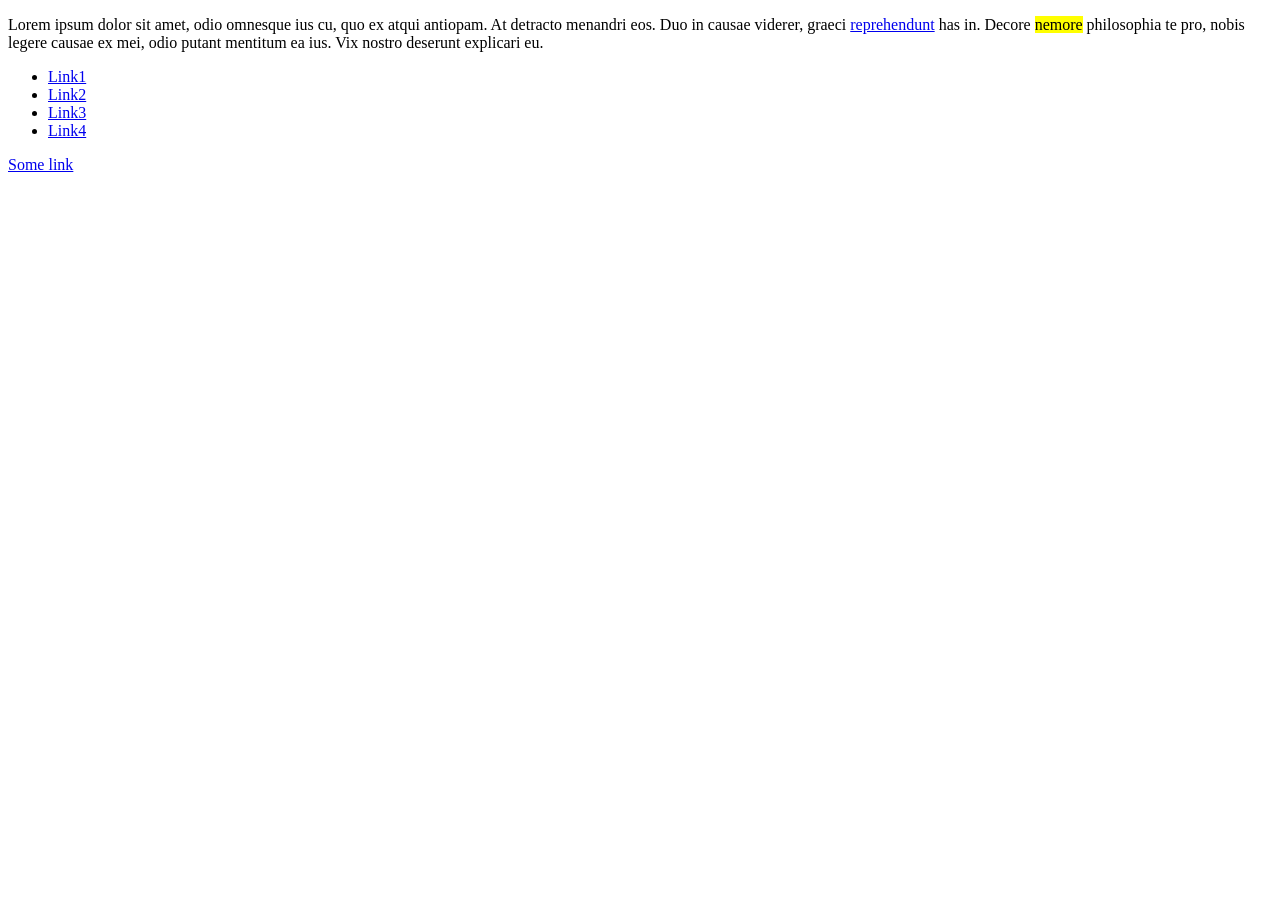
<file: index.html>
<!DOCTYPE html>
<html>
<head>
    <meta charset="utf-8">
    <title>JS</title>
    <link rel="stylesheet" href="style.css">
</head>
<body>
    <div>
        <article>
          <p>Lorem ipsum dolor sit amet, odio omnesque ius cu, quo ex atqui antiopam. At detracto menandri eos. Duo in causae viderer, graeci <a href="#">reprehendunt</a> has in. Decore <mark>nemore</mark> philosophia te pro, nobis legere causae ex mei, odio putant mentitum ea ius. Vix nostro deserunt explicari eu.</p>
        </article>
    </div>
    <ul>
        <li><a href="#">Link1</a></li>
        <li><a href="#">Link2</a></li>
        <li><a href="#">Link3</a></li>
        <li><a href="#">Link4</a></li>
    </ul><span></span>
    <a href="#">Some link</a>
    <div class="jas">
        
    </div>
</body>
<script src="app.js"></script>
</html>
</file>
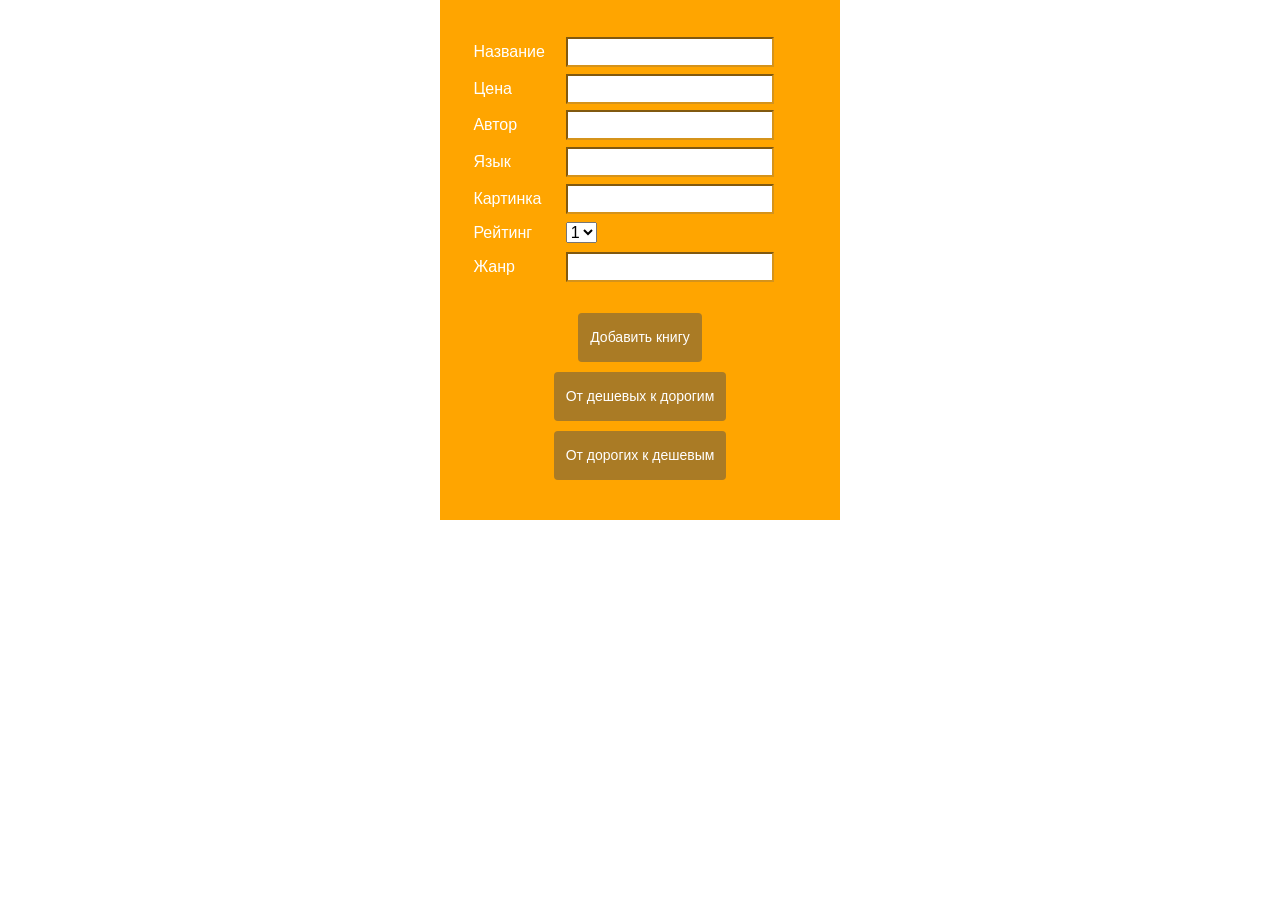
<file: hw10/index.html>
<!DOCTYPE html>
<html lang="en">
<head>
    <meta charset="UTF-8" />
    <meta name="viewport" content="width=device-width, initial-scale=1.0" />
    <meta http-equiv="X-UA-Compatible" content="ie=edge" />
    <link
            rel="stylesheet"
            href="https://stackpath.bootstrapcdn.com/bootstrap/4.3.1/css/bootstrap.min.css"
            integrity="sha384-ggOyR0iXCbMQv3Xipma34MD+dH/1fQ784/j6cY/iJTQUOhcWr7x9JvoRxT2MZw1T"
            crossorigin="anonymous"
    />
    <link rel="stylesheet" href="style.css">
    <title>Lesson 10</title>
</head>
<body>
<div id="book-container">
    <div id="book-form"></div>  
    <div id="book-list"></div>      
</div>
<script src="app.js"></script>
</body>
</html>
</file>
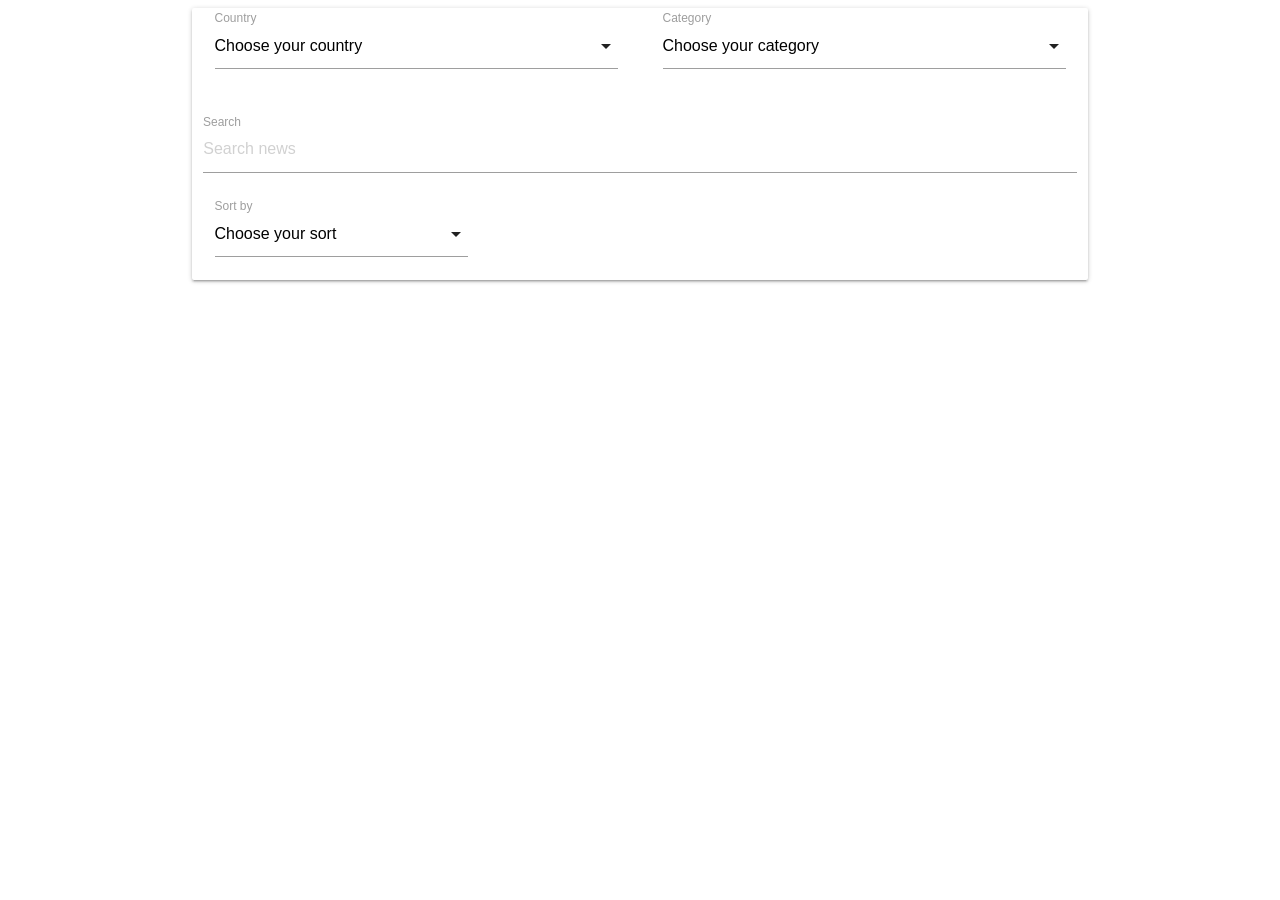
<file: hw12/index.html>
<!DOCTYPE html>
<html lang="en">
<head>
    <meta charset="UTF-8">
    <meta name="viewport" content="width=device-width, initial-scale=1.0">
    <meta http-equiv="X-UA-Compatible" content="ie=edge">
    <title>Document</title>
    <link rel="stylesheet" href="https://cdnjs.cloudflare.com/ajax/libs/materialize/1.0.0/css/materialize.min.css">
</head>
<body>
<main>
    <div class="form-wrap container">
        <div class="card">
            <form name="newsControlForm">
                <div class="row">
                    <div class="col s12 m6">
                        <div class="input-field col s12">
                            <select name="country" id="country">
                                <option value="" disabled selected>Choose your country</option>
                                <option value="ua">Ukraine</option>
                                <option value="us">United States</option>
                                <option value="ve">Venuzuela</option>
                            </select>
                            <label>Country</label>
                        </div>
                    </div>
                    <div class="col s12 m6">
                        <div class="input-field col s12">
                            <select name="category" id="category">
                                <option value="" disabled selected>Choose your category</option>
                                <option value="science">Science</option>
                                <option value="sports">Sports</option>
                                <option value="technology">Technology</option>
                            </select>

                            <label>Category</label>
                        </div>
                    </div>
                </div>
                <div class="row">
                    <div class="input-field col s12">
                        <input placeholder="Search news" id="search" type="text">
                        <label for="search">Search</label>
                    </div>
                    <div class="col s12 m4">
                        <div class="input-field col s12">
                            <select name="sortBy" id="sortBy">
                                <option value="" disabled selected>Choose your sort</option>
                                <option value="publishedAt">Newest</option>
                                <option value="popularity">Popular</option>
                                <option value="relevancy">Relevant</option>
                            </select>
                            <label>Sort by</label>
                        </div>
                    </div>
                </div>
            </form>
        </div>
    </div>
    <div class="news-wrap container">
        <div id="row" class="row"></div>
    </div>
</main>

<!-- jQuery -->
<script
        src="https://code.jquery.com/jquery-3.3.1.min.js"
        integrity="sha256-FgpCb/KJQlLNfOu91ta32o/NMZxltwRo8QtmkMRdAu8="
        crossorigin="anonymous"></script>
<!-- Compiled and minified JavaScript -->
<script src="https://cdnjs.cloudflare.com/ajax/libs/materialize/1.0.0/js/materialize.min.js"></script>

<script>
    $(document).ready(function(){
        $('select').formSelect();
    });
</script>
<script src="app.js"></script>
</body>
</html>
</file>
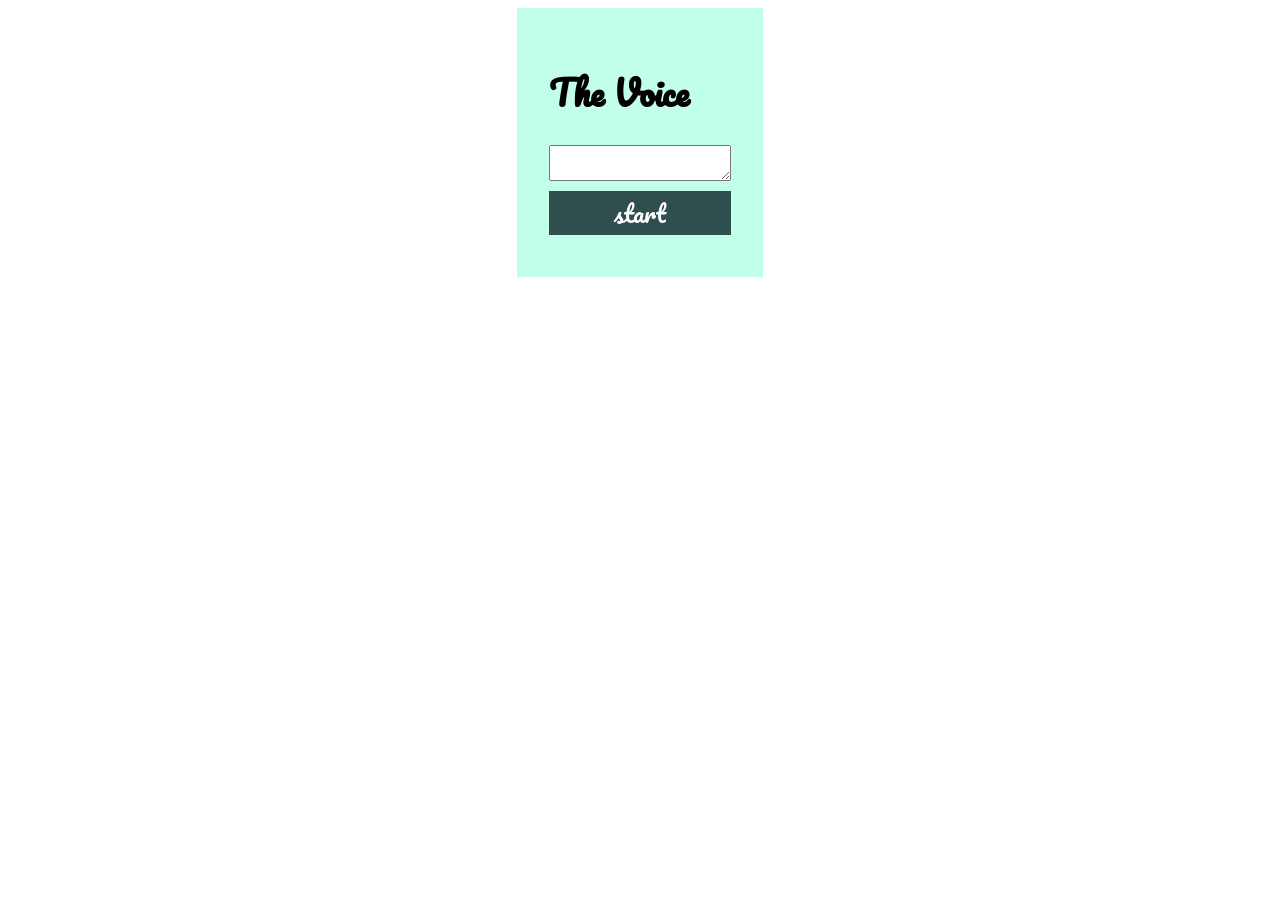
<file: hw13/index.html>
<!DOCTYPE html>
<html lang="en">
<head>
    <meta charset="UTF-8">
    <title>Document</title>
    <link href='https://fonts.googleapis.com/css?family=Pacifico' rel='stylesheet' type='text/css'>

</head>
<body>
    <style>
        body {
            display: flex;
            align-items: center;
            flex-direction: column;
        }
        .wrapper {
            display: flex;
            flex-direction: column;
            background-color: #c1ffea;
            padding: 2em;
        }

        h1 {
            font-size: 34px;
            font-family: 'Pacifico';
        }
        select {
            width: 100%;
            background-color: #dbdbde;
            font-family: 'Pacifico';
            font-size: 24px;
        }
        button {
            font-family: 'Pacifico', cursive;
            margin: 10px 0;
            background: darkslategray;
            color: white;
            font-size: 24px;
            border: none;
        }
    </style>
    <div class="wrapper">
        <h1>The Voice</h1>

        <textarea name="text" id=""></textarea>
        <button id="start">start</button>
    </div>
<script src="app.js"></script>
</body>
</html>
</file>
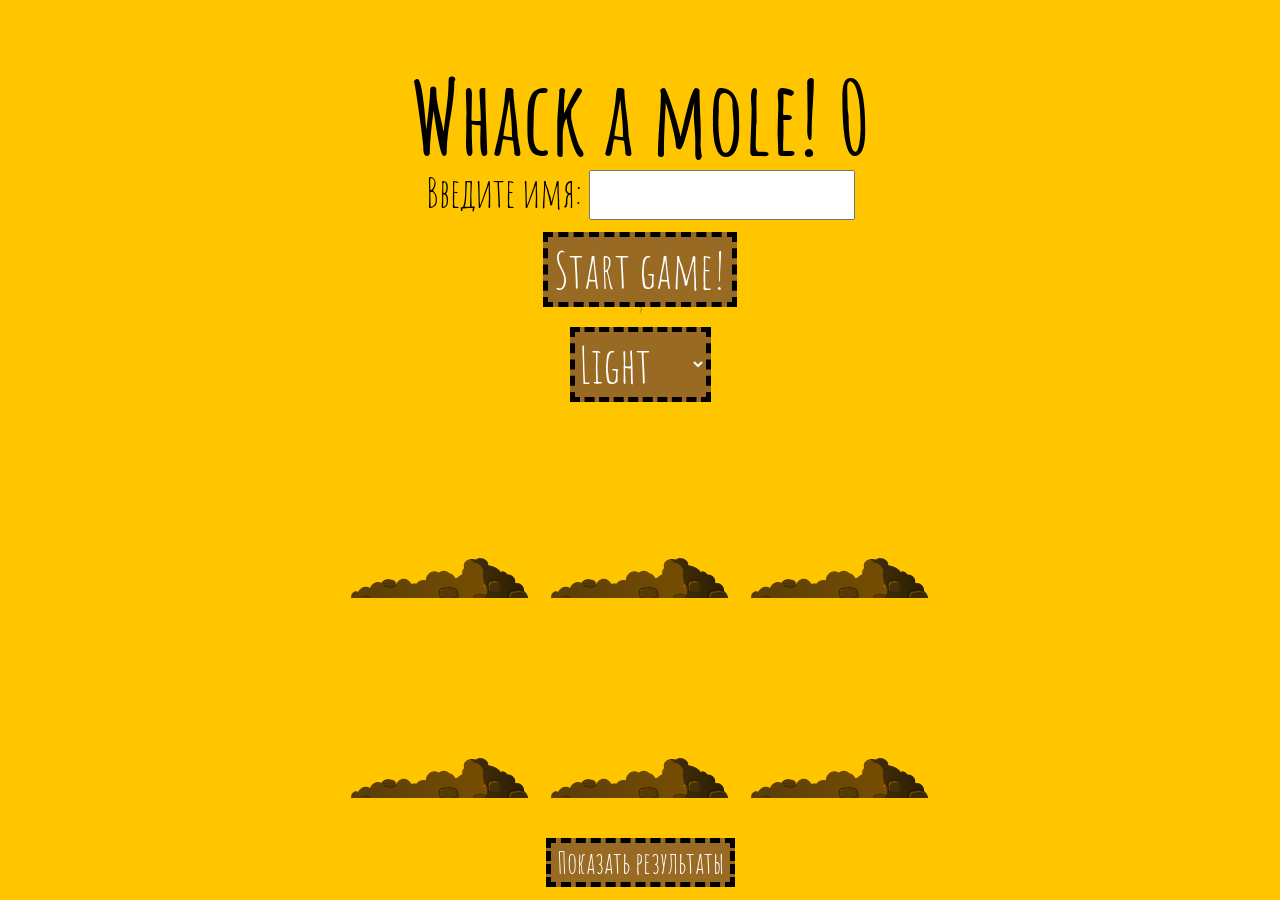
<file: hw14/index.html>
<!DOCTYPE html>
<html lang="en">
<head>
    <meta charset="UTF-8">
    <title>Document</title>
    <link href='https://fonts.googleapis.com/css?family=Amatic+SC:400,700' rel='stylesheet' type='text/css'>
    <link rel="stylesheet" href="style.css">

</head>
<body>
    <h1>Whack a mole! <span class="score">0</span></h1>

    <div class="menu">
        <label>
            Введите имя:
            <input type="text" id="name"> 
        </label>
        <span class="name-warning">Введите имя</span>
        <button class="start">Start game!</button>>
        <select class="level-select">
            <option value="light">Light</option>
            <option value="medium">Medium</option>
            <option value="hard">Hard</option>
        </select>
    </div>
    <div class="finish">
        <div class="finish-result">
            <h2>Game Over</h2>
            <span class="all-moles block">Всего кротов: </span>
            <span class="catched-moles block">Поймано кротов: </span>
            <span class="close block">Закрыть</span>
        </div>
    </div>
    <div class="game">
        <div class="hole hole1">
            <div class="mole"></div>
        </div>
        <div class="hole hole2">
            <div class="mole"></div>
        </div>
        <div class="hole hole3">
            <div class="mole"></div>
        </div>
        <div class="hole hole4">
            <div class="mole"></div>
        </div>
        <div class="hole hole5">
            <div class="mole"></div>
        </div>
        <div class="hole hole6">
            <div class="mole"></div>
        </div>
    </div>

    <button class="show-result">Показать результаты</button>
    <table class="table">
        
    </table>
    <div class="close-result-holder">
        <button class="close-result">Закрыть</button>
    </div>

<script src="app.js"></script>
</body>
</html>
</file>
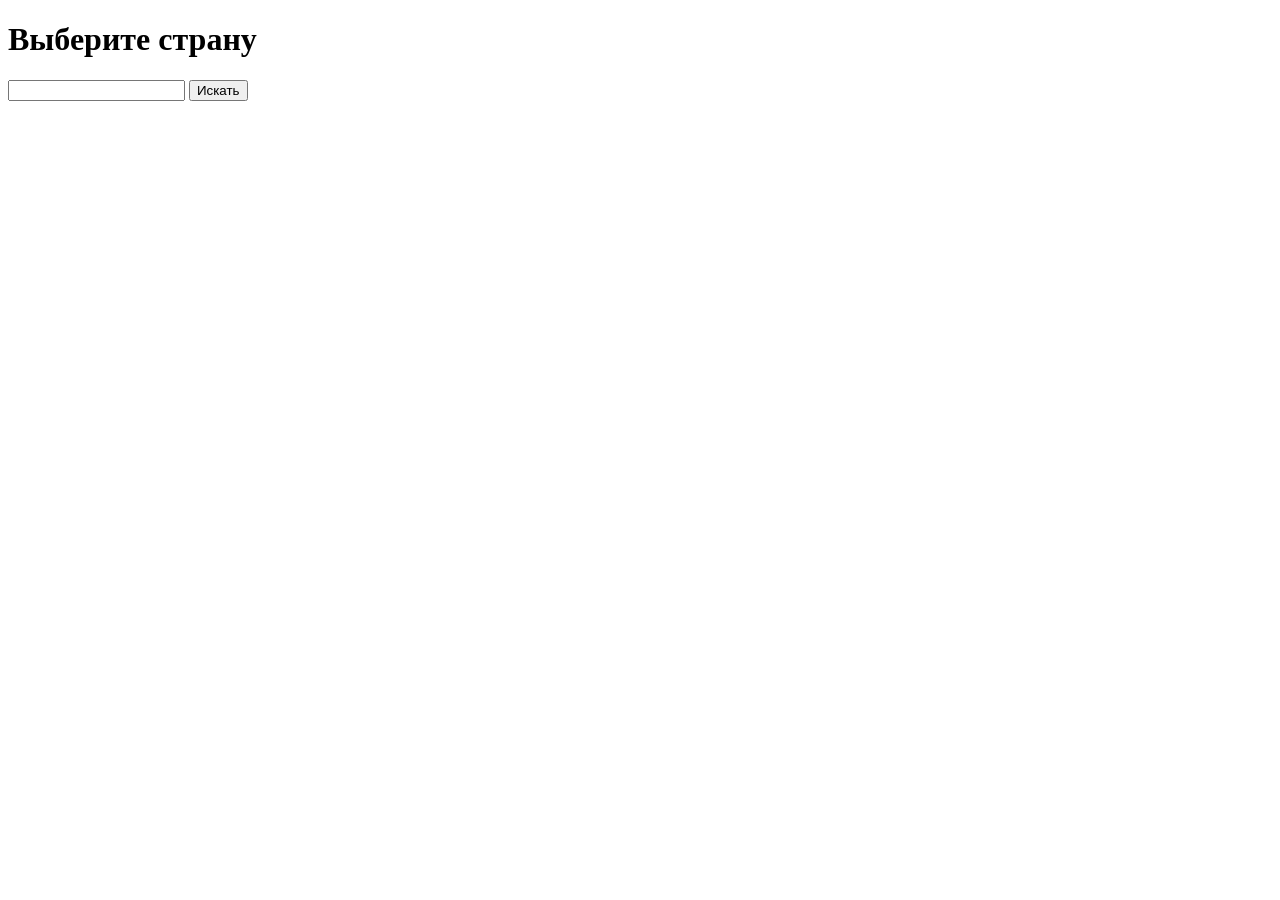
<file: hw16/index.html>
<!DOCTYPE html>
<html lang="en">
<head>
    <meta charset="UTF-8">
    <title>Document</title>
    <link href='https://fonts.googleapis.com/css?family=Pacifico' rel='stylesheet' type='text/css'>

</head>
<body>
    <div class="container">
        <h1>Выберите страну</h1>
        <div class="search">
            <input class="write-country" type="text" autocomplete="on">
            <button class="btn-search">Искать</button>
        </div>
    </div>
<script src="app.js"></script>
</body>
</html>
</file>
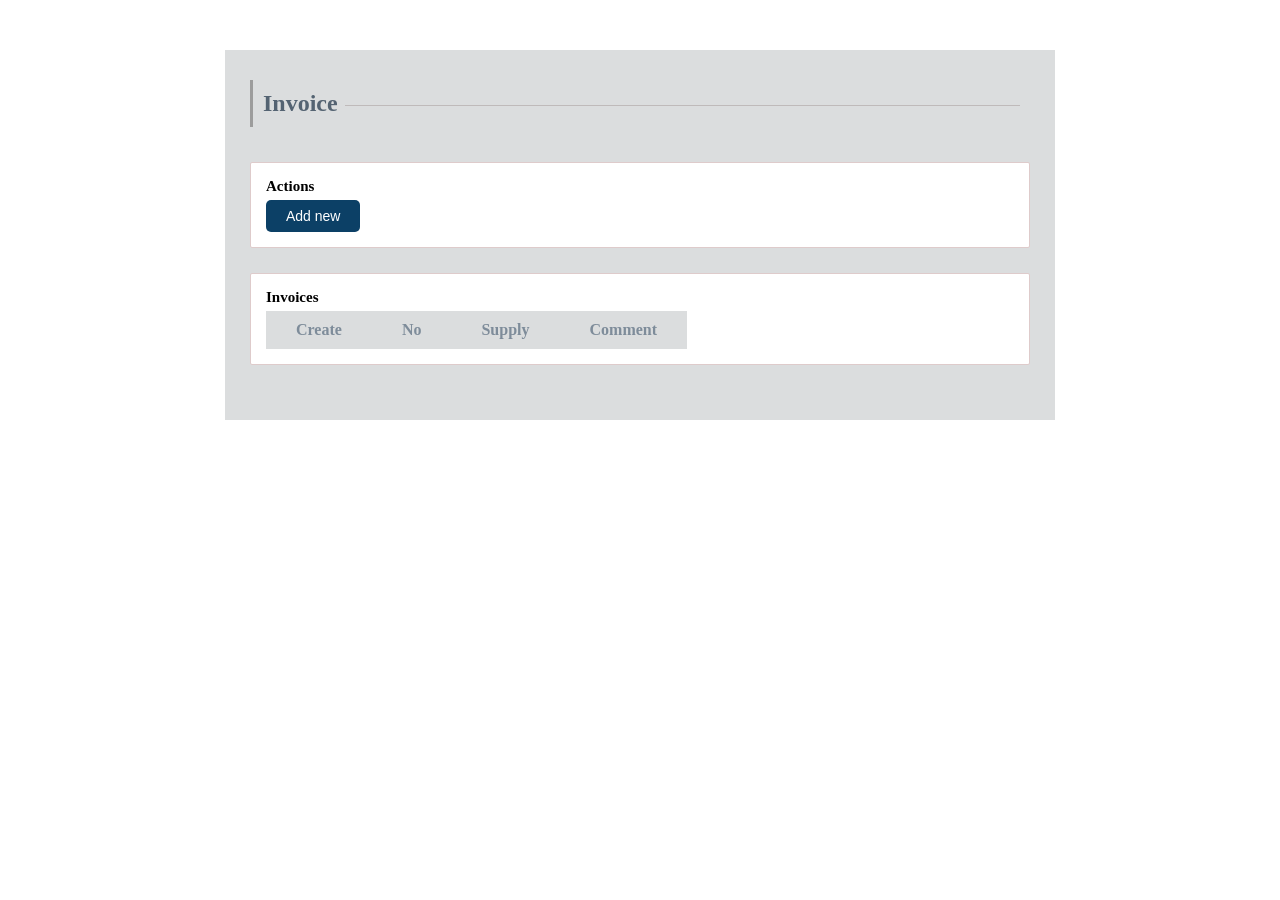
<file: hw17/index.html>
<!DOCTYPE html>
<html lang="en">
<head>
    <meta charset="UTF-8">
    <title>Document</title>
    <link href='https://fonts.googleapis.com/css?family=Pacifico' rel='stylesheet' type='text/css'>
    <link rel="stylesheet" href="style.css">

</head>
<body>
    <div class="container">
        <section>
            <div class="container-header">
                <h1>Invoice</h1>
                <div class="border"></div>
            </div>
            <div class="btn-block">
                <h2>Actions</h2>
                <button class="btn">Add new</button>
            </div>
            <div class="invoices">
                <h2>Invoices</h2>
                <table class="table" cellspacing="0">
                    <thead>
                    <tr>
                        <th>Create</th>
                        <th>No</th>
                        <th>Supply</th>
                        <th>Comment</th>
                    </tr>
                    </thead>
                    <tbody>
    
                    </tbody>
                </table>
            </div>
        </section>
    </div>
<script src="app.js"></script>
</body>
</html>
</file>
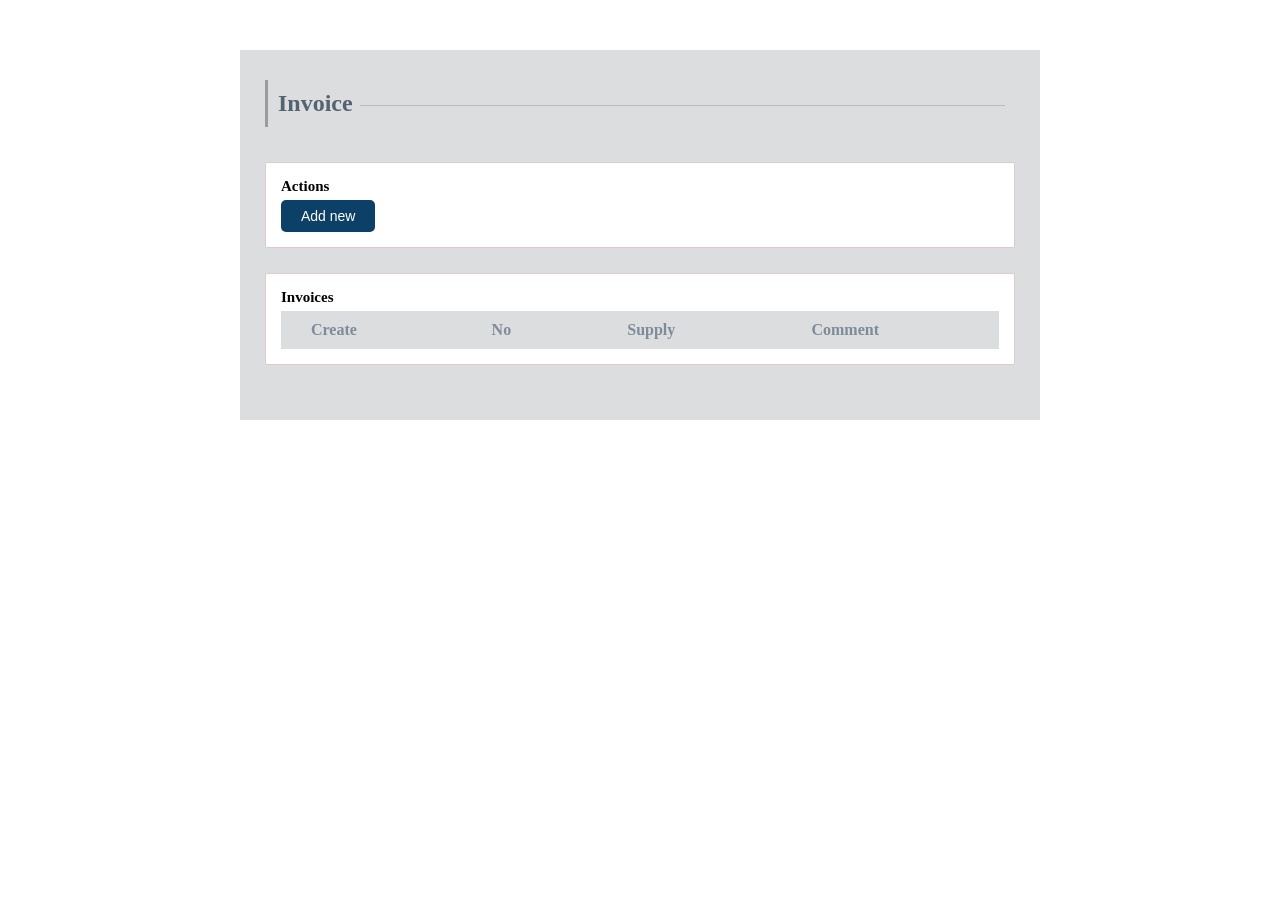
<file: hw18/index.html>
<!DOCTYPE html>
<html lang="en">
<head>
    <meta charset="UTF-8">
    <title>Document</title>
    <link href='https://fonts.googleapis.com/css?family=Pacifico' rel='stylesheet' type='text/css'>
    <link rel="stylesheet" href="style.css">

</head>
<body>
    <div class="container-hidden">
        <div class="container">
            <section class="modal-section">
                <div class="container-header">
                    <h1>Invoice</h1>
                    <div class="border"></div>
                </div>
                <form action="#" class="modal-content">
                    <div class="inputs-holder">
                        <div class="input-container d-f fw-w row">
                            <div class="col-2">
                                <div class="modal-input-holder">
                                    <label for="modal-unput">Number</label>
                                    <input class="modal-input" type="number" name="number">
                                </div>
                            </div>
                        <div class="col-2">
                            <div class="modal-input-holder">
                                <label for="modal-unput">Invoice Data</label>
                                <input class="modal-input" name="invoice" type="date">
                            </div>
                        </div>
                        <div class="col-2">
                            <div class="modal-input-holder">
                                <label for="modal-unput">Supply Date</label>
                                <input class="modal-input" name="supply" type="date">
                            </div>
                        </div>
                    </div>
                    <div class="comment-holder">
                        <label for="comment">Comment</label>
                        <textarea name="comment" class="comment"></textarea>
                    </div>
                    </div>
                    <div class="btn-holder d-f">
                        <button class="btn save">Save</button>
                    </div>
                </form>
            </section>
        </div>
    </div>
    <div class="container-visible">
        <section class="see-section">
            <div class="container-header">
                <h1>Invoice</h1>
                <div class="border"></div>
            </div>
            <div class="btn-block">
                <h2>Actions</h2>
                <button class="btn add-new">Add new</button>
            </div>
            <div class="invoices">
                <h2>Invoices</h2>
                <table class="table" cellspacing="0">
                    <thead>
                    <tr>
                        <th>Create</th>
                        <th>No</th>
                        <th>Supply</th>
                        <th>Comment</th>
                    </tr>
                    </thead>
                    <tbody>
    
                    </tbody>
                </table>
            </div>
        </section>
    </div>
<script src="app.js"></script>
</body>
</html>
</file>
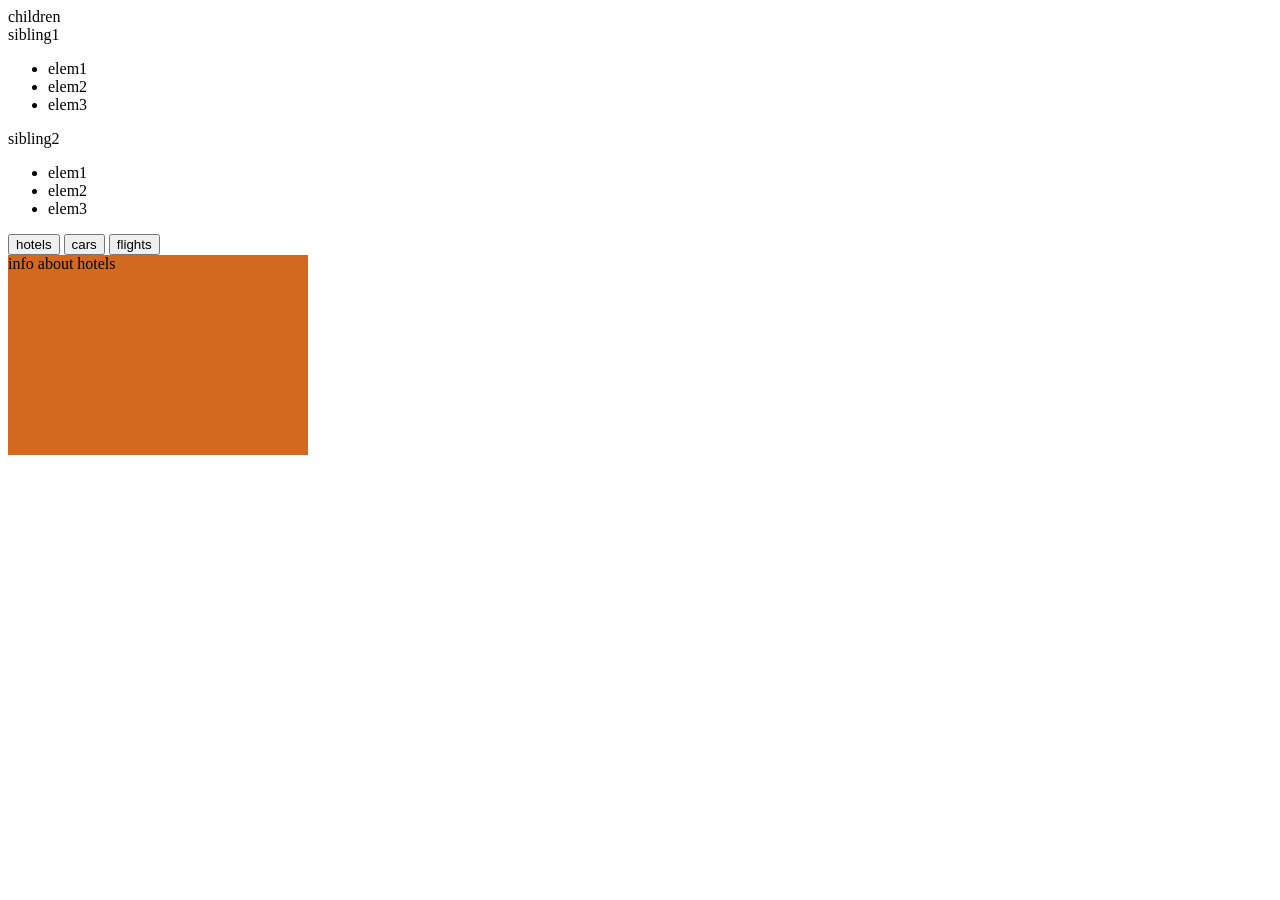
<file: hw5/index.html>
<!DOCTYPE html>
<html>
<head>
    <meta charset="utf-8">
    <title>JS</title>
</head>
<body>
    <!-- <input class="first" type="text" name="input" value="">
    <input class="second" type="text" name="input" value="">
    <button class="btn-get-data">get result</button> -->

    <div class="parent">
        <span id="spanID">children</span>
    </div>

    <span>sibling1</span>
     <ul class="first">
         <li>elem1</li>
         <li>elem2</li>
         <li>elem3</li>
     </ul>
     <span>sibling2</span>
     <ul class="second">
         <li>elem1</li>
         <li>elem2</li>
         <li>elem3</li>
     </ul>
     
     <style>
         .tab {
             width: 300px;
             height: 200px;
             display: none;
         }
         .hotels {
             background: chocolate;
         }
         .cars {
             background: crimson;
         }
         .flights {
             background: gray;
         }
         .show {
             display: block;
         }
     </style>
     <div class="tabs">
         <div>
             <button id="hotels">hotels</button>
             <button id="cars">cars</button>
             <button id="flights">flights</button>
         </div>
         <div class="tab hotels show">
             info about hotels
         </div>
         <div class="tab cars">
             info about cars
         </div>
         <div class="tab flights">
             info about flights
         </div>
     </div>
</body>
<script src="app.js"></script>
</html>
</file>
<file: style.css>
.block {
    display: block;
}

input {
    margin-bottom: 10px;
}

.password {
    margin-bottom: 20px;
}

.checkbox {
    margin-bottom: 20px;
}

.btn {
    cursor: pointer;
    outline: none;
    border: none;
    font-size: 18px;
    padding: 18px 12px;
    background-color: greenyellow;
    color: #777;
} 

.btn:hover {
    background-color: aqua;
}
</file>
<file: hw10/style.css>
#book-container {
    max-width: 400px;
    margin: 0 auto;
}

#book-form {
    background-color: orange;
    padding: 30px 30px;
    color: #fff;
    font-weight: 500;
    margin-bottom: 30px;
}


input:focus {
    outline: none;
}
.label {
    display: block;
    margin: 2% 1%;
}
.label span {
    width: 88px;
    display: inline-block;
}

input {
    border-color: #d5931b
}

.btn {
    cursor: pointer;
    outline: none;
    border: none;
    font-size: 14px;
    padding: 14px 12px;
    background-color: #aa7b25;
    color: #fff;
    margin-bottom: 10px;
}


.btn:hover {
    color: black;
    background-color: #fff;
}
.btn-holder {
    display: flex;
    flex-wrap: wrap;
    flex-direction: column;
    align-items: center;
    padding-top: 25px;
}

.btn-list_holder {
    display: flex;
    flex-wrap: wrap;
    justify-content: flex-end;
    padding-top: 15px;
}


.new-div {
    margin-bottom: 20px;
    background-color:orange;
    color: #fff;
    padding: 20px 30px;
    
}

.new-div span {
    display: block;
    margin-bottom: 5px;
}

.span-holder {
    display: flex;
    flex-direction: column;
    align-items: center;
    margin-bottom: 15px;
}

.img-holder {
    display: flex;
    justify-content: center;
    margin-bottom: 15px;
}

.new-image {
    max-width: 300px;
    max-height: 300px;
}
</file>
<file: hw14/style.css>
html {
    box-sizing: border-box;
    font-size: 10px;
    background: #ffc600;
}

*, *:before, *:after {
    box-sizing: inherit;
}

body {
    padding: 0;
    margin: 0;
    font-family: 'Amatic SC', cursive;
}

.block {
    display: block;
}

h1 {
    text-align: center;
    font-size: 10rem;
    line-height: 1;
    margin-bottom: 0;
}

.game {
    width: 600px;
    height: 400px;
    display: flex;
    flex-wrap: wrap;
    margin: 0 auto;
}

.hole {
    flex: 1 0 33.33%;
    position: relative;
    overflow: hidden;
}

.hole::after {
    content: '';
    display: block;
    background: url(dirt.svg) bottom center no-repeat;
    width: 100%;
    height: 70px;
    background-size: contain;
    z-index: 2;
    position: absolute;
    bottom: -30px;
}

.mole {
    background: url(mole.svg) bottom center no-repeat;
    position: absolute;
    width: 100%;
    height: 100%;
    background-size: 50%;
    top: 100%;
    transition: top 600ms;
}

.hole.up .mole {
    top: 0;
}

.start,
.level-select,
.show-result,
.close-result {
    margin: 12px auto -4px;
    font-family: 'Amatic SC', cursive;
    font-size: 5em;
    color: #fff;
    background-color: #986a24;
    border: 5px dashed black;
    display: block;
    cursor: pointer;
    font-weight: 500;
}

.show-result,
.close-result {
    font-size: 3em;
    margin: 40px auto 10px;
}

.close-result {
    display: none;
}



.menu {
    text-align: center;
}

.menu label {
    font-size: 4em;
}

.menu input {
    height: 50px;
    vertical-align: middle;
    font-size: 18px;
    padding: 0 15px;
    text-transform: uppercase;
}

.name-warning,
.level-warning {
    font-size: 24px;
    display: none;
    color: #e51818;
}


.finish{
    position: fixed !important;
    height: auto;
    width: 40%;
    top: 30%;
    left: 30%;
    display: none;
    z-index: 5;
}

.finish:before{
    position: fixed;
    content: '';
    display: block;
    top: 50%;
    left: 50%;
    transform: translate(-50%, -50%);
    width: 100vw;
    height: 100vh;
    background-color: #000;
    opacity: .6;
    z-index: -1;
}

.finish-result{
    background-color: #ffc600;
    padding: 60px;
    position: relative;
    z-index: 1;
    font-size: 24px;
    border: black dashed 5px;
    text-align: center
}

.catched-moles {
    margin: 0 0 30px;
}

.close {
    cursor: pointer;
    color: #e51818;
}



.table {
    max-width: 400px;
    margin: 0 auto;
    font-size: 18px;
}

th {
    font-size: 24px;
}
</file>
<file: hw17/style.css>
*{
    margin: 0;
    padding: 0;
}

.container{
    background: #dbddde;
    padding: 0 15px;
    margin: 50px auto 0;
    width: 800px;
}

section{
    padding: 30px 10px;
}

.container-header{
    border-left: 3px solid #9c9c9c;
    display: flex;
    justify-content: start;
    padding: 10px;
    margin-bottom: 35px;
}

h1{
    padding-right: 7px;
    color: #546372;
}

.border{
    width: 100%;
    height: 1px;
    background: #bfbaba;
    margin-top: 15px;
}

.btn-block, .invoices{
    padding: 15px;
    background: white;
    border: 1px solid #decbcb;
    border-radius: 2px;
    margin-bottom: 25px;
}

h2{
    font-size: 15px;
    margin-bottom: 5px;
}

.btn{
    background: #0c4066;
    color: white;
    border-radius: 5px;
    border: none;
    padding: 8px 20px;
    font-size: 14px;
}

.table{

    border: none;
}

thead{
    background: #dbddde;
    color: #7e8c9a;
}

tbody td{
    padding: 10px;
    border-right: none;
    border-bottom: 1px solid #bfbaba;
}

th{
    padding: 10px 30px;
}
</file>
<file: hw18/style.css>
*{
    margin: 0;
    padding: 0;
    box-sizing: border-box;
}

.container-visible,
.container-hidden {
    background: #dbddde;
    padding: 0 15px;
    margin: 50px auto 0;
    width: 800px;
}


section{
    padding: 30px 10px;
}


.container-hidden {
    width: 600px;
    display: none;
    position: fixed !important;
    top: -10%;
    left: 20%;
}

.container {
    background-color: white;
}

.container-hidden:before{
    position: fixed;
    content: '';
    display: block;
    top: 50%;
    left: 50%;
    transform: translate(-50%, -50%);
    width: 100vw;
    height: 100vh;
    background-color: #000;
    opacity: .6;
    z-index: -1;
}

.container-header{
    border-left: 3px solid #9c9c9c;
    display: flex;
    justify-content: start;
    padding: 10px;
    margin-bottom: 35px;
}


h1{
    padding-right: 7px;
    color: #546372;
}

.border{
    width: 100%;
    height: 1px;
    background: #bfbaba;
    margin-top: 15px;
}

.btn-block, .invoices, .modal-content{
    padding: 15px;
    background: white;
    border: 1px solid #decbcb;
    border-radius: 2px;
    margin-bottom: 25px;
}

.modal-content {
    border: none;
}

h2{
    font-size: 15px;
    margin-bottom: 5px;
}

.btn{
    background: #0c4066;
    color: white;
    border-radius: 5px;
    border: none;
    padding: 8px 20px;
    font-size: 14px;
}

.table{
    width: 100%;
    border: none;
}

thead{
    background: #dbddde;
    color: #7e8c9a;
}

tbody td{
    padding: 10px;
    border-right: none;
    border-bottom: 1px solid #bfbaba;
}

th{
    text-align: left;
    padding: 10px 30px;
}

.d-f {
    display: flex;
}

.fw-w {
    flex-wrap: wrap;
}

input {
    display: block;
    width: 100%;
    padding: 5px 15px;
}

.col-2 {
    width: 50%;
    padding: 0 15px;
    margin-bottom: 20px;
}


label {
    display: block;
    margin-bottom: 10px;
}

.row {
    margin: 0 -15px;
}

.comment {
    width: 100%;
    height: 45px;
    padding: 7px 15px;
}
.inputs-holder {
    padding: 20px;
    border: 1px solid #bfbaba;
    margin-bottom: 20px;
}

.btn-holder {
   justify-content: flex-end;
   align-items: center; 
}
</file>
